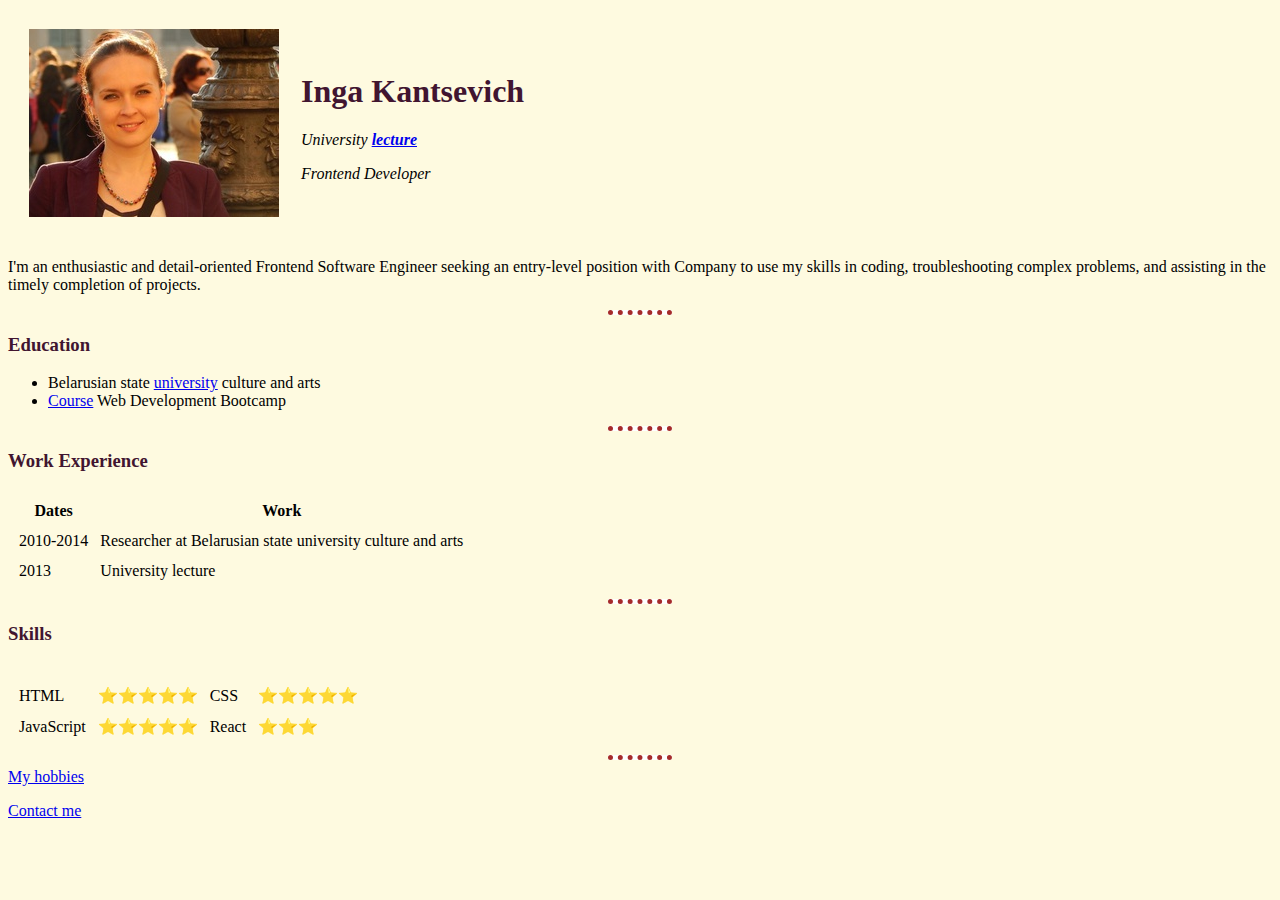
<file: index.html>
<!DOCTYPE html>
<!--it tells the browser which version of html the file was written in-->
<html lang="en">
<!--root of the document-->
    <head>
    <!--this is an area where important informations about our website is pased tha is not going to displayed to the user-->
    <meta charset="UTF-8">
    <!--encoding of the webpage-->
    <title>Inga's Personal site</title>
    <!--title of website-->
    <link rel="stylesheet" href="css/styles.css">
    </head>
    <body>
    <!--This is where all of the content of the website-->
        <table cellspacing="20">
            <tr>
                <td><img src="Inga Kantsevich.jpg" alt="Inga profile picture"></td>
                <!--src - sourse attribute is required, and contains the path to the image-->
                <!--alt - alternative text-->
                <td><h1>Inga Kantsevich</h1>
                <!--h1 Header-->
                    <p><em>University <strong><a href="http://old.buk.by/process/fakultet%203/Department%20of%20the%20Belarusian%20folk-song%20creation/employees/koncevich/">lecture</a></strong></em></p>
                    <!--p Paragraph, em - Element marks text that has stress emphasis,makes it look italicized-->
                    <!--strong - Element gives has strong importance, and is typicaly displayed in bold-->
                    <p><em>Frontend Developer</em></p></td>
            </tr>
        </table>
<p>I'm an enthusiastic and detail-oriented Frontend Software Engineer seeking an entry-level position with Company to use my skills in coding, troubleshooting complex problems, and assisting in the timely completion of projects.</p>
<hr>
<!--horizontal lines-->
<h3>Education</h3>
<ul>
<!--unordered list-->
    <li>Belarusian state <a href="http://old.buk.by/">university</a> culture and arts</li>
    <!--li - list itam tag encloses each and every bullet point-->
    <!--ol - ordered list of items, typically rendered as a numbered list-->
    <!--a - hiperlink referense to the destination that this link is going totake you-->
    <!--href - The URL that the hyperlink points to-->
    <li><a href="https://www.udemy.com/course/the-complete-web-development-bootcamp/">Course</a> Web Development Bootcamp</li>
</ul>
<hr>
<h3>Work Experience</h3>
<table cellspacing="10">
<!--table - tag table-->    
<!--cellspasing - (интервал между ячейками) - This attribute defines the size of the space between two cells in a percentage valye or pixels-->
    <thead>
    <!--table head -  element defines a set of rows defining the head of the columns of the table-->    
        <tr>
        <!--table row (строка)- element defines a row of cells in a table-->        
            <th>Dates</th>
            <!--table header cell - element defines a cell as the header of a group of table cells-->
            <th>Work</th>
        </tr>
    </thead>
    <tbody>
    <!--table body - element encapsulates a set of table rows, indicating that they comprise the body of the table-->    
        <tr>
            <td>2010-2014</td>
            <!--table data (ячейка табцы) - element defines a cell of a table that contains data-->
            <td>Researcher at Belarusian state university culture and arts</td>
        </tr>
        <tr>
            <td>2013</td>
            <td>University lecture</td>
        </tr>
    </tbody>
</table>
<hr>
<h3>Skills</h3>
<table cellspacing="10">
    <tr>
    <th colspan="1"></th>
    </tr>
    <tbody>
    <tr>
        <td>HTML</td>
            <td>⭐️⭐️⭐️⭐️⭐</td>
        <td>CSS</td> 
            <td>⭐️⭐️⭐️⭐️⭐️</td>
    </tr>
    <tr>
        <td>JavaScript</td>
        <td>⭐️⭐️⭐️⭐️⭐️</td>
        <td>React</td>
        <td>⭐️⭐️⭐️</td>
    </tr>
    </tbody>
</table>
<hr>
<a href="hobbies.html">My hobbies</a>
<p><a href="contact-me.html">Contact me</a></p>
    </body>
</html>
</file>
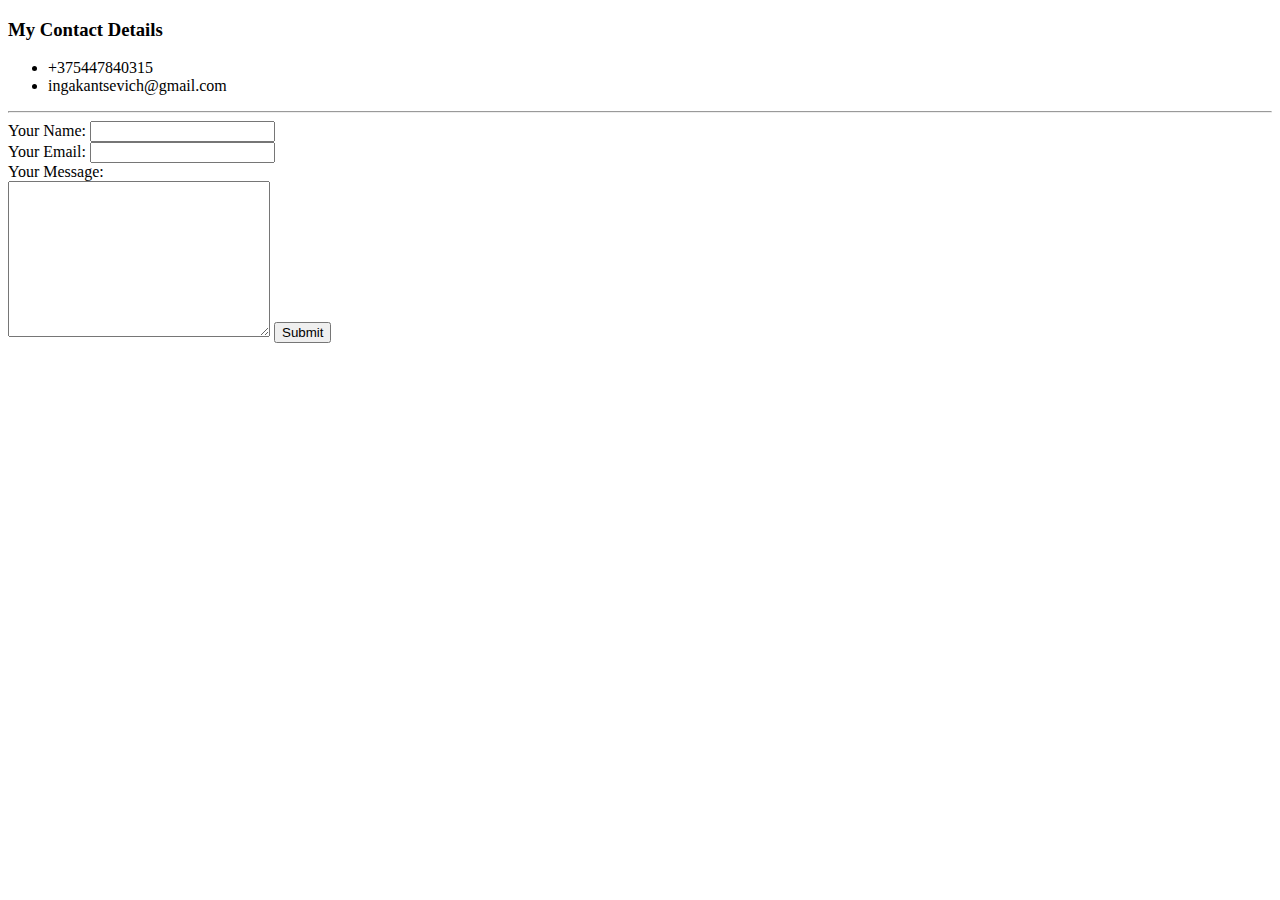
<file: contact-me.html>
<!DOCTYPE html>
<html>
    <head>
        <meta charset="UTF-8">
        <title>Contact me</title>
    </head>
    <body>
        <h3>My Contact Details</h3>
        <ul>
            <li>+375447840315</li>
            <li>ingakantsevich@gmail.com</li>
        </ul>
        <hr>
        <form action="mailto:ingakantsevich@gmail.com" method="post" enctype="text/plain">
            <label>Your Name:</label>
            <input type="text" name="yourName" value=""><br>
            <label>Your Email:</label>
            <input type="email" name="yourEmail" value=""><br>
            <label>Your Message:</label><br>
            <textarea name="yoyrMessage" rows="10" cols="30"></textarea> 
            <input type="submit" name="">


        </form> 
    </body>
</html>
</file>
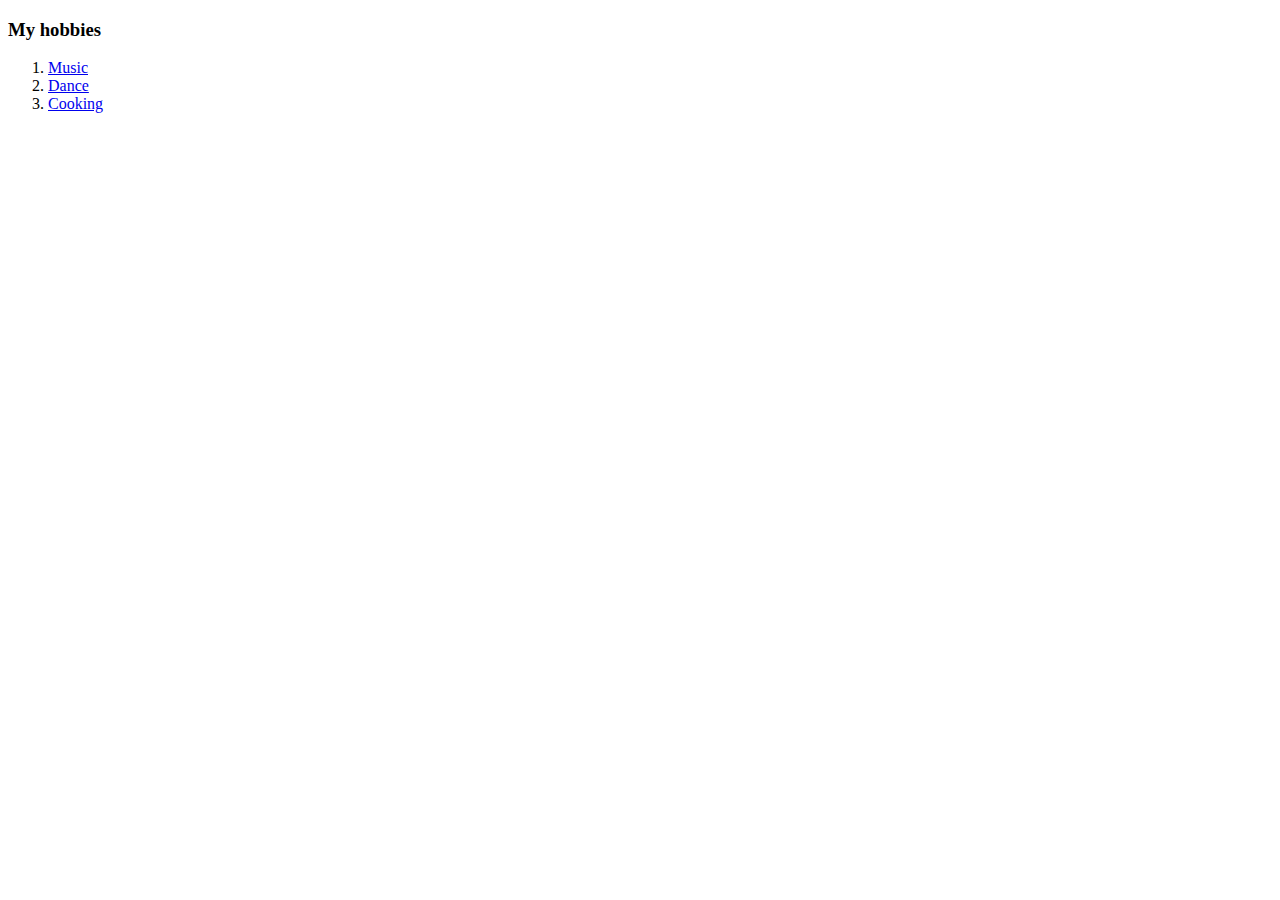
<file: hobbies.html>
<!DOCTYPE html>
<html>
    <head>
        <meta charset="UTF-8">
        <title>My hobbies</title>
    </head>
    <body>
        <h3>My hobbies</h3>
        <ol>
            <li><a href="https://www.youtube.com/watch?v=5nBSukez4kw">Music</a> </li>
            <li><a href="https://www.youtube.com/watch?v=n5CAtYjsueA">Dance</a></li>
            <li><a href="https://food.ru/">Cooking</a></li>
        </ol>
    </body>
</html>
</file>
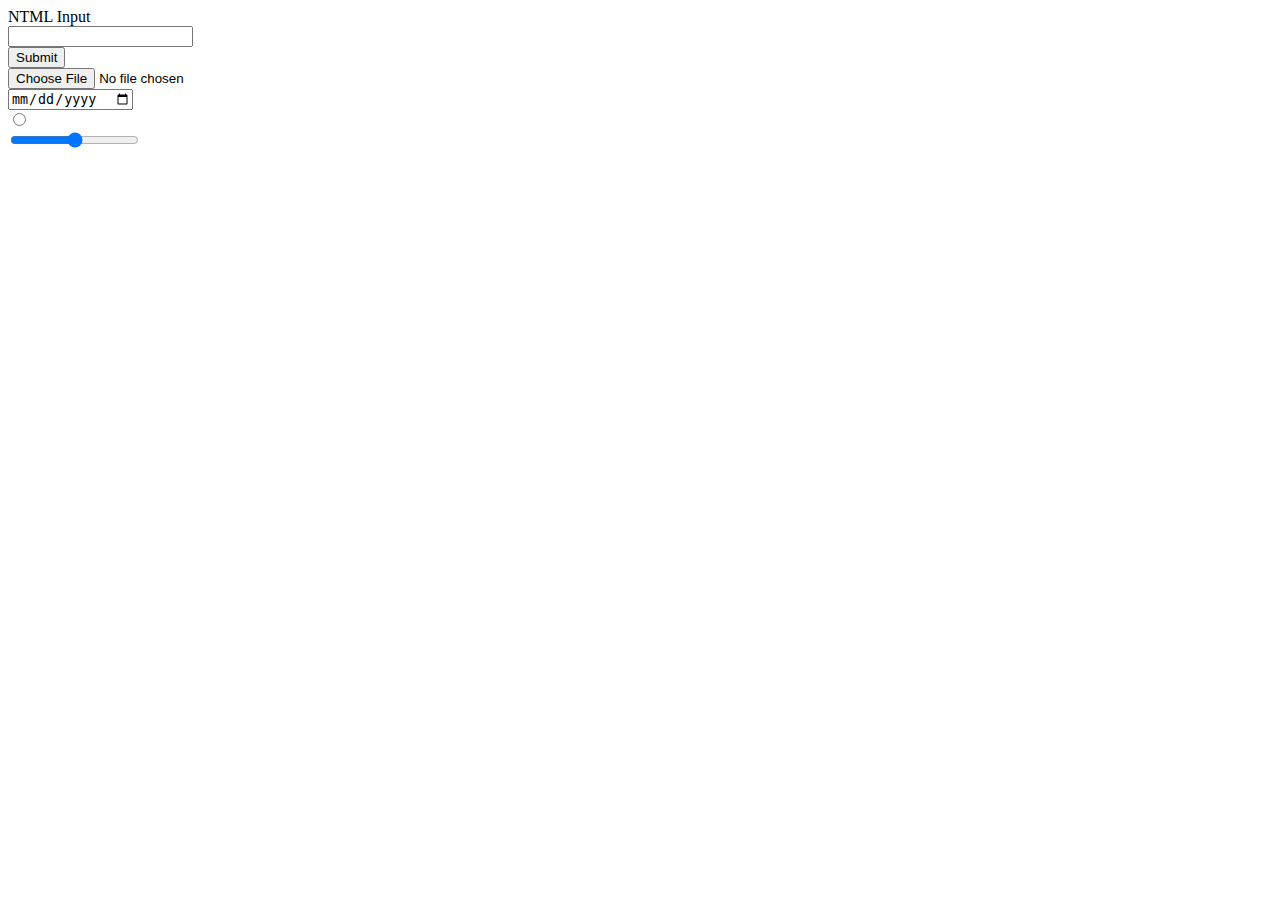
<file: input.html>
<!DOCTYPE html>
<html lang="en">
    <head>
        <meta charset="UTF-8">
        <tatle>NTML Input</tatle>
</head>
<body>
    <form>
    <input type="text"><br>
    <input type="submit"><br>
    <input type="file"><br>
    <input type="date"><br>
    <input type="radio"><br>
    <input type="range"><br>
    </form>
</body>
</html>
</file>
<file: css/styles.css>
body {
    background-color: #FEFAE0;
}
hr {
    background-color: white;
    border-style: none;
    border-top-style: dotted;
    border-color: brown;
    border-width: 5px;
    width: 5%;
}
h1 {
    color: #411530;
}
h3 {
    color: #411530;
}
</file>
